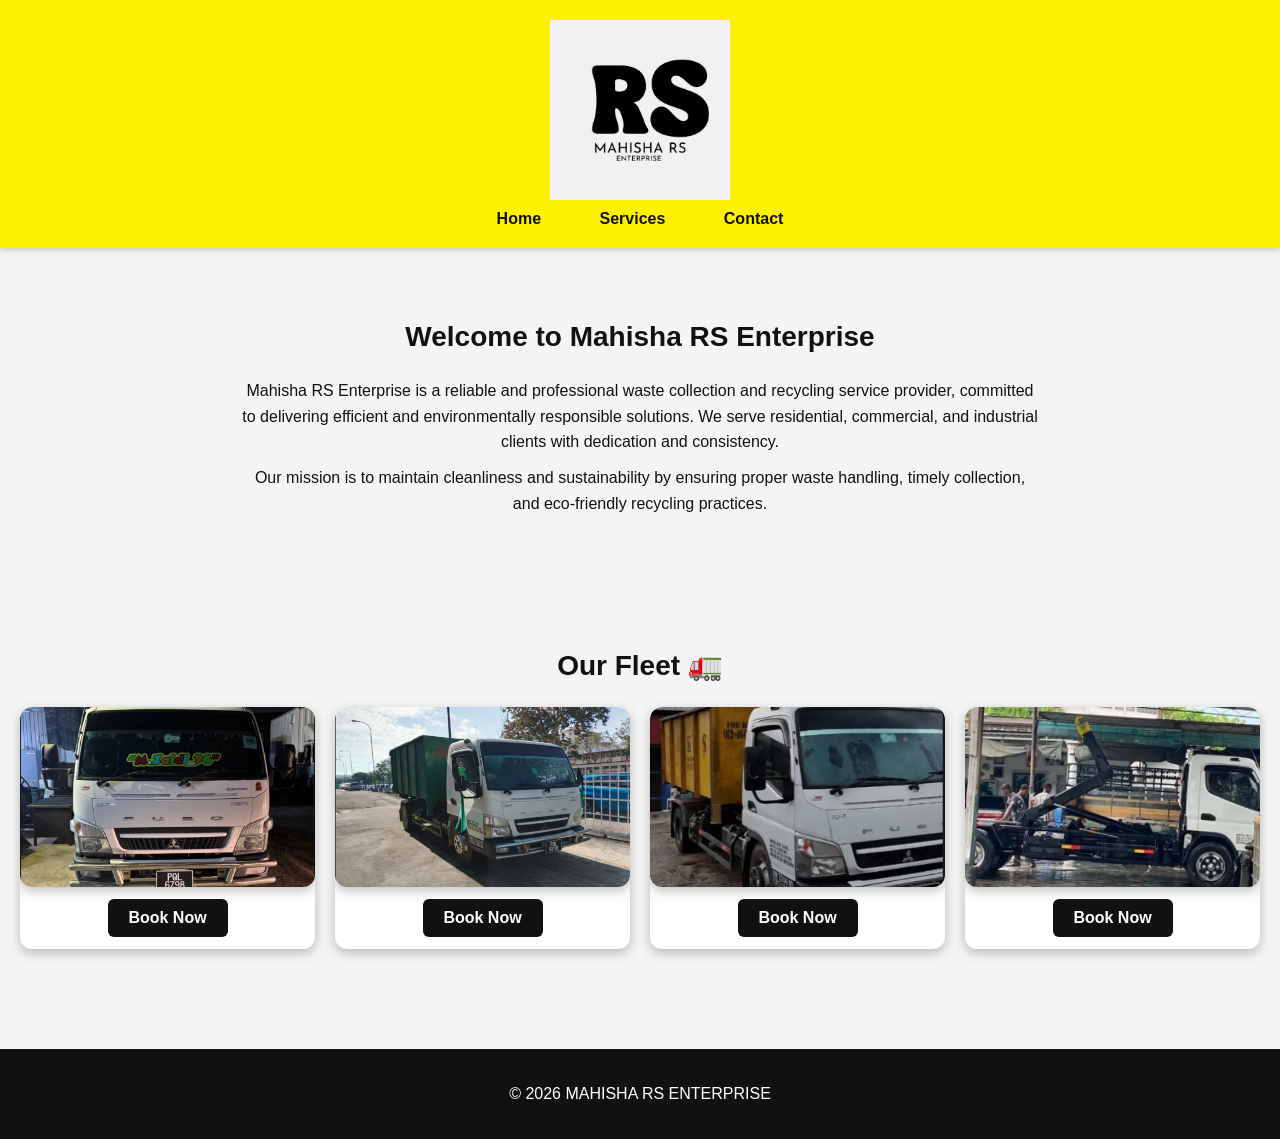
<file: index.html>
<!DOCTYPE html>
<html lang="en">
<head>
<meta charset="UTF-8">
<title>Mahisha RS Enterprise</title>
<link rel="stylesheet" href="style.css">
</head>

<body>

<!-- HEADER / LOGO -->
<header class="header">
  <img src="image.logo.jpg" alt="Mahisha RS Enterprise" class="logo-img">
  <nav>
    <a href="index.html">Home</a>
    <a href="services.html">Services</a>
    <a href="contact.html">Contact</a>
  </nav>
</header>

<!-- INTRO -->
<section class="section">
  <h2>Welcome to Mahisha RS Enterprise</h2>
  <p>
    Mahisha RS Enterprise is a reliable and professional waste collection and recycling service provider,
    committed to delivering efficient and environmentally responsible solutions. We serve residential,
    commercial, and industrial clients with dedication and consistency.
  </p>
  <p>
    Our mission is to maintain cleanliness and sustainability by ensuring proper waste handling, timely
    collection, and eco-friendly recycling practices.
  </p>
</section>

<!-- FLEET -->
<section class="section">
  <h2>Our Fleet 🚛</h2>
  <div class="gallery">
    <div class="card">
      <img src="images.roro.jpg" onclick="openPopup(this)">
      <a href="https://wa.me/60175046043" class="btn">Book Now</a>
    </div>
    <div class="card">
      <img src="images.recycle.jpg" onclick="openPopup(this)">
      <a href="https://wa.me/60175046043" class="btn">Book Now</a>
    </div>
    <div class="card">
      <img src="images.box.jpg" onclick="openPopup(this)">
      <a href="https://wa.me/60175046043" class="btn">Book Now</a>
    </div>
    <div class="card">
      <img src="images.tipper.jpg" onclick="openPopup(this)">
      <a href="https://wa.me/60175046043" class="btn">Book Now</a>
    </div>
  </div>
</section>

<!-- POPUP -->
<div id="popup" onclick="closePopup()">
  <img id="popup-img">
</div>

<footer>
  <p>© 2026 MAHISHA RS ENTERPRISE</p>
</footer>

<script>
function openPopup(img) {
  document.getElementById("popup").style.display = "flex";
  document.getElementById("popup-img").src = img.src;
}
function closePopup() {
  document.getElementById("popup").style.display = "none";
}
</script>

</body>
</html>
</file>
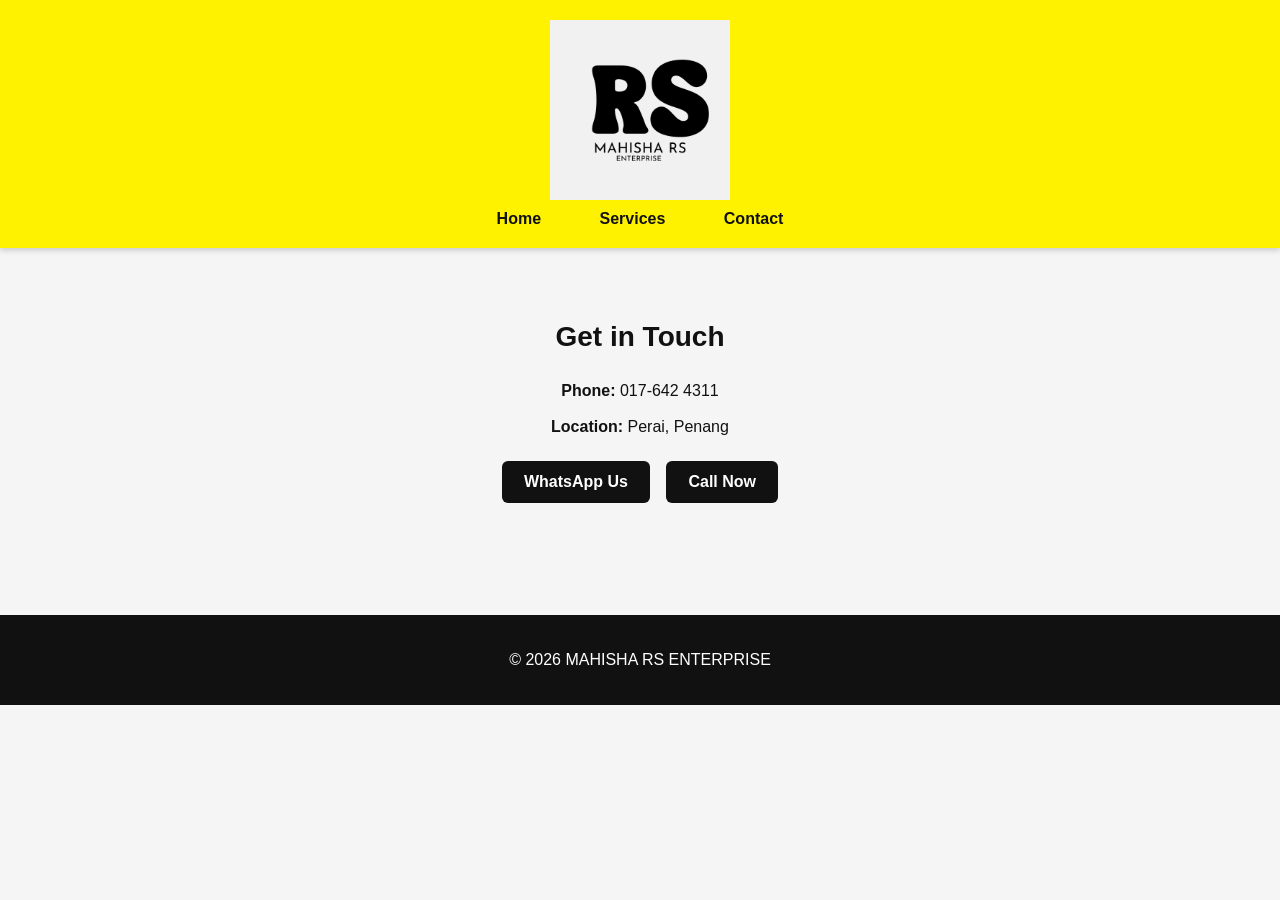
<file: contact.html>
<!DOCTYPE html>
<html lang="en">
<head>
<meta charset="UTF-8">
<title>Contact Us</title>
<link rel="stylesheet" href="style.css">
</head>

<body>

<header class="header">
  <img src="image.logo.jpg" alt="Mahisha RS Enterprise" class="logo-img">
  <nav>
    <a href="index.html">Home</a>
    <a href="services.html">Services</a>
    <a href="contact.html">Contact</a>
  </nav>
</header>

<section class="section">
  <h2>Get in Touch</h2>
  <p><b>Phone:</b> 017-642 4311</p>
  <p><b>Location:</b> Perai, Penang</p>

  <a href="https://wa.me/60175046043" class="btn">WhatsApp Us</a>
  <a href="tel:0176424311" class="btn">Call Now</a>
</section>

<footer>
  <p>© 2026 MAHISHA RS ENTERPRISE</p>
</footer>

</body>
</html>
</file>
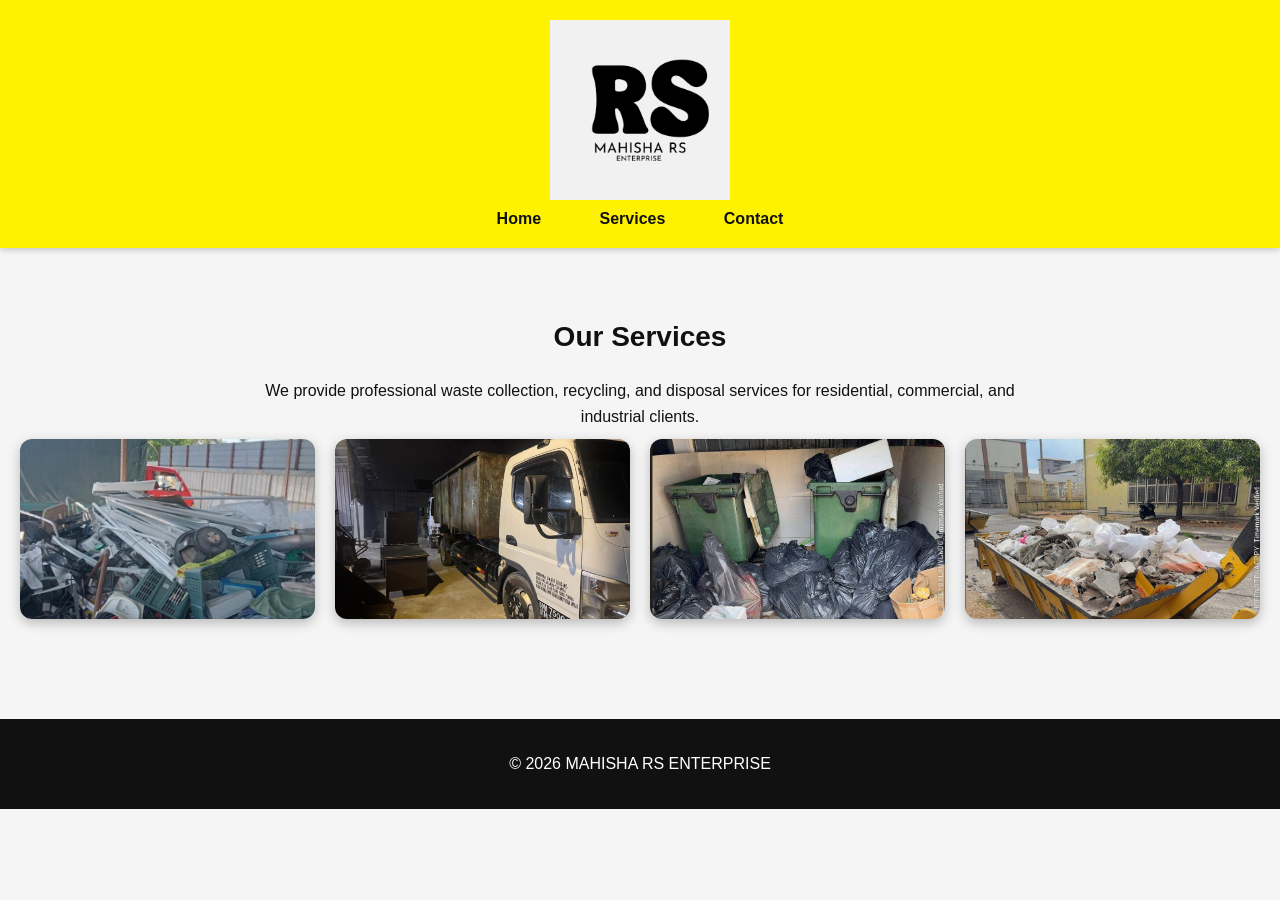
<file: services.html>
<!DOCTYPE html>
<html lang="en">
<head>
<meta charset="UTF-8">
<title>Our Services</title>
<link rel="stylesheet" href="style.css">
</head>

<body>

<header class="header">
  <img src="image.logo.jpg" alt="Mahisha RS Enterprise" class="logo-img">
  <nav>
    <a href="index.html">Home</a>
    <a href="services.html">Services</a>
    <a href="contact.html">Contact</a>
  </nav>
</header>

<section class="section">
  <h2>Our Services</h2>
  <p>We provide professional waste collection, recycling, and disposal services for residential, commercial, and industrial clients.</p>

  <div class="gallery">
    <img src="images.img1.jpg" onclick="openPopup(this)">
    <img src="images.img2.jpg" onclick="openPopup(this)">
    <img src="images.img3.jpg" onclick="openPopup(this)">
    <img src="images.img4.jpg" onclick="openPopup(this)">
  </div>
</section>

<!-- POPUP -->
<div id="popup" onclick="closePopup()">
  <img id="popup-img">
</div>

<footer>
  <p>© 2026 MAHISHA RS ENTERPRISE</p>
</footer>

<script>
function openPopup(img) {
  document.getElementById("popup").style.display = "flex";
  document.getElementById("popup-img").src = img.src;
}
function closePopup() {
  document.getElementById("popup").style.display = "none";
}
</script>

</body>
</html>
</file>
<file: style.css>
/* ================= GENERAL ================= */
body {
  font-family: Arial, sans-serif;
  margin: 0;
  background: #f5f5f5; /* light silver background */
  color: #111;
  scroll-behavior: smooth;
}

a {
  text-decoration: none;
  color: inherit;
}

/* ================= HEADER ================= */
.header {
  background: #fff200; /* yellow */
  padding: 20px 0;
  text-align: center;
  box-shadow: 0 2px 6px rgba(0,0,0,0.2);
  position: sticky;
  top: 0;
  z-index: 100;
  animation: fadeInDown 1s ease forwards;
}

.logo-img {
  width: 180px;
  height: auto;
  display: block;
  margin: 0 auto 10px auto;
}

nav a {
  margin: 0 15px;
  font-weight: bold;
  color: #111;
  padding: 6px 12px;
  border-radius: 5px;
  transition: all 0.3s;
}

nav a:hover {
  background: #c0c0c0; /* silver hover */
  color: #000;
}

/* ================= SECTIONS ================= */
.section {
  padding: 50px 20px;
  text-align: center;
  animation: fadeIn 1s ease forwards;
}

.section h2 {
  font-size: 28px;
  margin-bottom: 25px;
}

.section p {
  max-width: 800px;
  margin: 10px auto;
  line-height: 1.6;
}

/* ================= GALLERY / FLEET ================= */
.gallery {
  display: grid;
  grid-template-columns: repeat(auto-fit, minmax(220px, 1fr));
  gap: 20px;
}

/* ================= CARD WITH BUTTON (INDEX) ================= */
.card {
  display: flex;
  flex-direction: column;
  background: #fff;
  border-radius: 12px;
  overflow: hidden;
  box-shadow: 0 4px 12px rgba(0,0,0,0.25);
  transition: transform 0.3s, box-shadow 0.3s;
}

.card:hover {
  transform: translateY(-5px);
  box-shadow: 0 8px 20px rgba(0,0,0,0.35);
}

.card img {
  height: 180px;       /* medium size */
  object-fit: cover;
  cursor: pointer;
  transition: transform 0.4s, filter 0.4s;
}

.card img:hover {
  transform: scale(1.05);
  filter: brightness(1.05);
}

.card .btn {
  display: inline-block;
  margin: 12px auto;
  width: 120px;
  padding: 10px 0;
  text-align: center;
  background: #111; /* black */
  color: #fff;
  font-weight: bold;
  border-radius: 6px;
  transition: all 0.3s;
}

.card .btn:hover {
  background: #c0c0c0; /* silver */
  color: #000;
  transform: scale(1.05);
}

/* ================= GALLERY IMAGES (SERVICES) ================= */
.gallery img {
  width: 100%;
  height: 180px;        /* medium size */
  object-fit: cover;
  border-radius: 12px;
  box-shadow: 0 4px 12px rgba(0,0,0,0.25);
  cursor: pointer;
  transition: transform 0.4s, box-shadow 0.4s, filter 0.4s;
}

.gallery img:hover {
  transform: scale(1.05);
  box-shadow: 0 8px 20px rgba(0,0,0,0.35);
  filter: brightness(1.05);
}

/* ================= BUTTONS ================= */
.btn {
  display: inline-block;
  margin: 12px 6px;
  padding: 12px 22px;
  background: #111; /* black */
  color: #fff;
  font-weight: bold;
  border-radius: 6px;
  transition: all 0.3s;
}

.btn:hover {
  background: #c0c0c0; /* silver */
  color: #000;
  transform: scale(1.05);
}

/* ================= FOOTER ================= */
footer {
  background: #111; /* black */
  color: #fff;
  text-align: center;
  padding: 20px;
  margin-top: 50px;
}

/* ================= POPUP ================= */
#popup {
  display: none;
  position: fixed;
  top: 0; left: 0;
  width: 100%;
  height: 100%;
  background: rgba(0,0,0,0.85);
  justify-content: center;
  align-items: center;
}

#popup img {
  max-width: 90%;
  max-height: 90%;
  border-radius: 10px;
  box-shadow: 0 10px 30px rgba(0,0,0,0.5);
}

/* ================= ANIMATIONS ================= */
@keyframes fadeIn {
  from {opacity: 0; transform: translateY(20px);}
  to {opacity: 1; transform: translateY(0);}
}

@keyframes fadeInDown {
  from {opacity: 0; transform: translateY(-30px);}
  to {opacity: 1; transform: translateY(0);}
}
</file>
